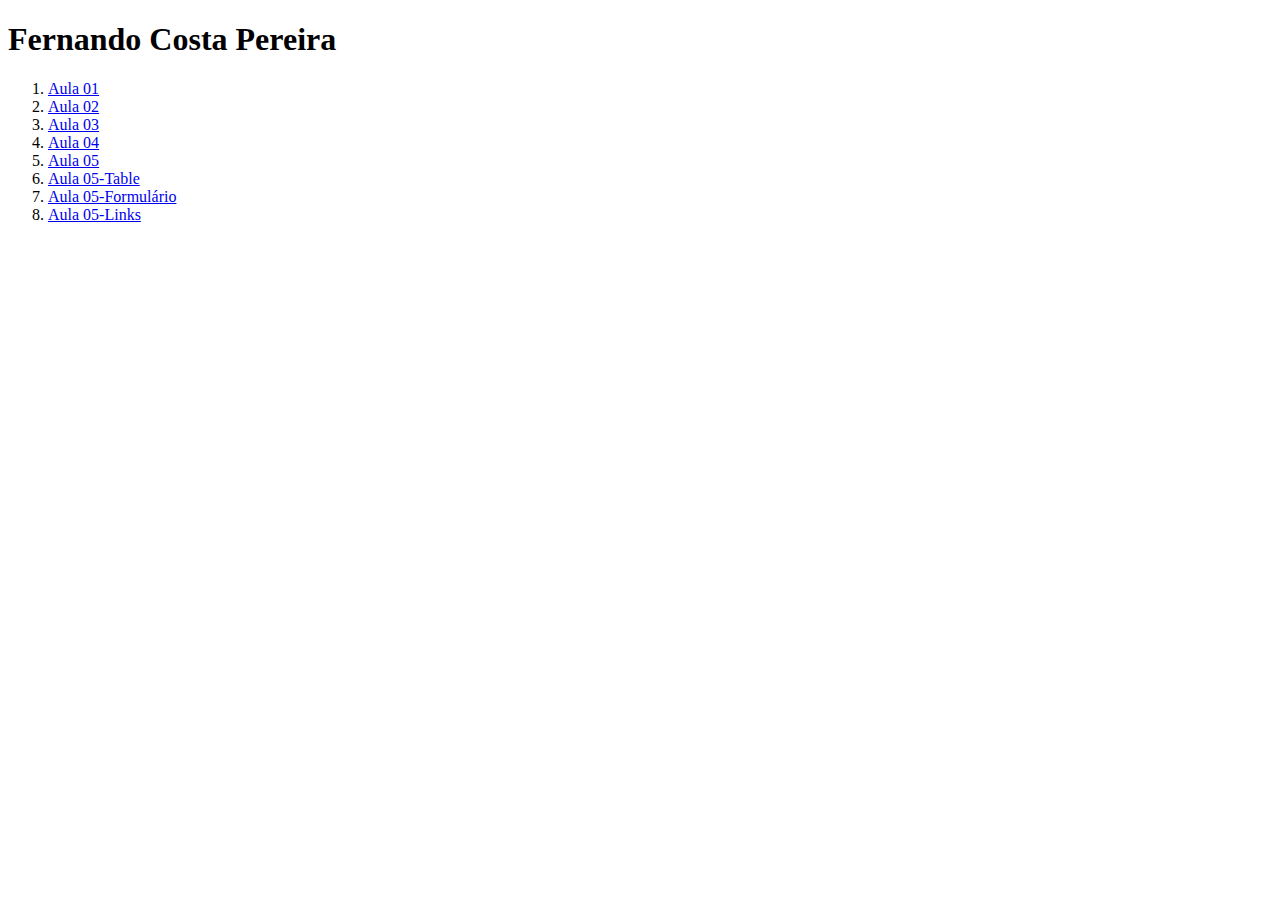
<file: index.html>
<!DOCTYPE html>
<html lang="pt-BR">
<head>
    <meta charset="UTF-8">
    <meta name="viewport" content="width=device-width, initial-scale=1.0">
    <title>Todas as aulas</title>
</head>
<body>
    <h1>Fernando Costa Pereira</h1>
    <ol>
        <li><a href="https://nandopera.github.io/Coderhouse/aula1/index.html">Aula 01</a></li>
        <li><a href="https://nandopera.github.io/Coderhouse/aula2/index.html">Aula 02</a></li>
        <li><a href="https://nandopera.github.io/Coderhouse/aula3/index.html">Aula 03</a></li>
        <li><a href="https://nandopera.github.io/Coderhouse/aula4/index.html">Aula 04</a></li>
        <li><a href="https://nandopera.github.io/Coderhouse/aula5/index.html">Aula 05</a></li>
        <li><a href="https://nandopera.github.io/Coderhouse/aula5/tabela.html">Aula 05-Table</a></li>
        <li><a href="https://nandopera.github.io/Coderhouse/aula5/formulario.html">Aula 05-Formulário</a></li>
        <li><a href="https://nandopera.github.io/Coderhouse/aula5/links.html">Aula 05-Links</a></li>
    </ol>
</body>
</html>
</file>
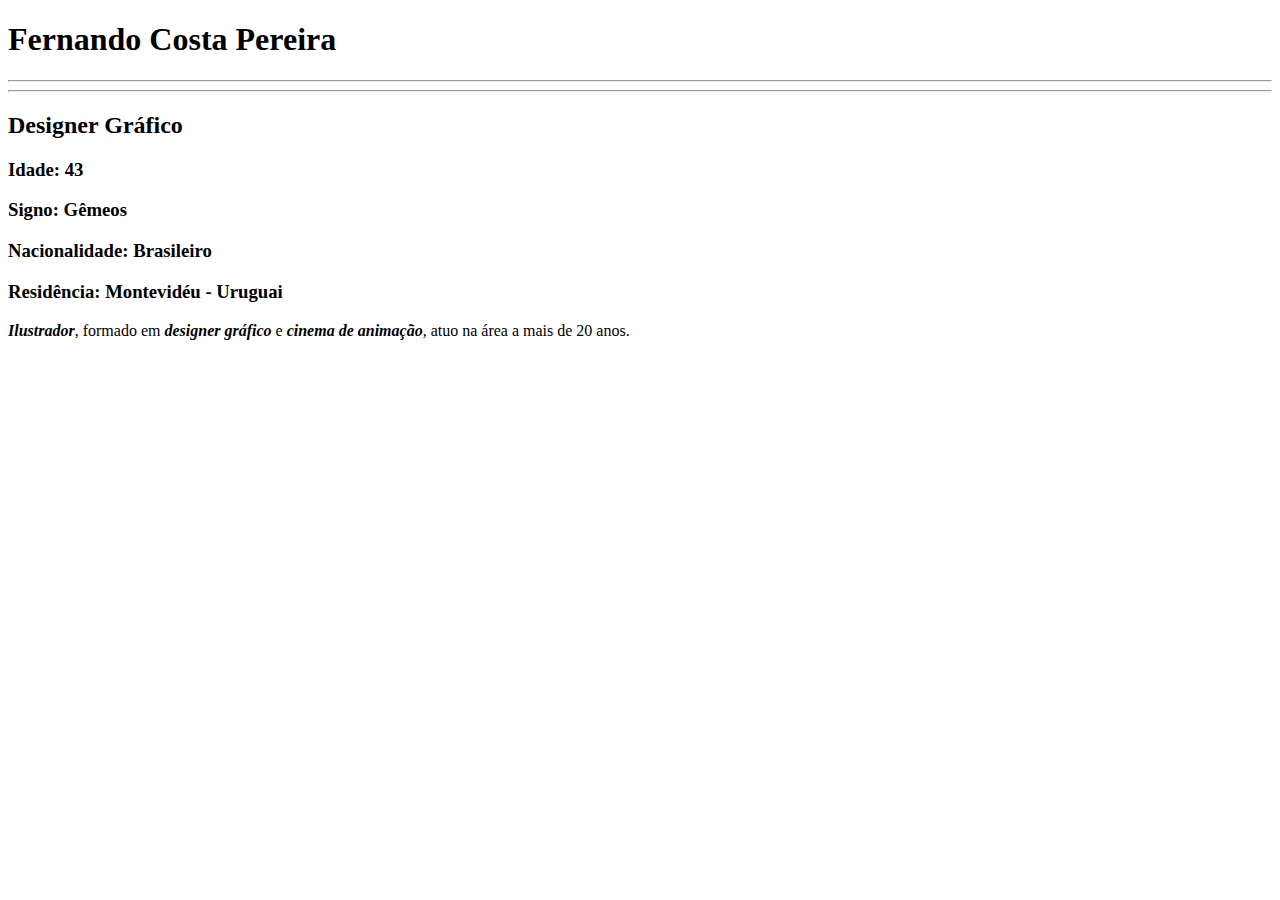
<file: Aula 01/index.html>
<!DOCTYPE html>
<html lang="br">
<head>
    <meta charset="UTF-8">
    <meta http-equiv="X-UA-Compatible" content="IE=edge">
    <meta name="viewport" content="width=device-width, initial-scale=1.0">
    <title>Primeira página - Coderhouse</title>
</head>
<body>
    <h1>Fernando Costa Pereira</h1>
    <hr>
    <hr>
    <h2>Designer Gráfico</h2>
    <h3>Idade: 43</h3>
    <h3>Signo: Gêmeos</h3>
    <h3>Nacionalidade: Brasileiro</h3>
    <h3>Residência: Montevidéu - Uruguai</h3>
    <p>
        <b><em>Ilustrador</em></b>, formado em <b><em>designer gráfico</em></b> e <b><em>cinema de animação</em></b>, atuo na área a mais de 20 anos.
    </p>
</body>
</html>
</file>
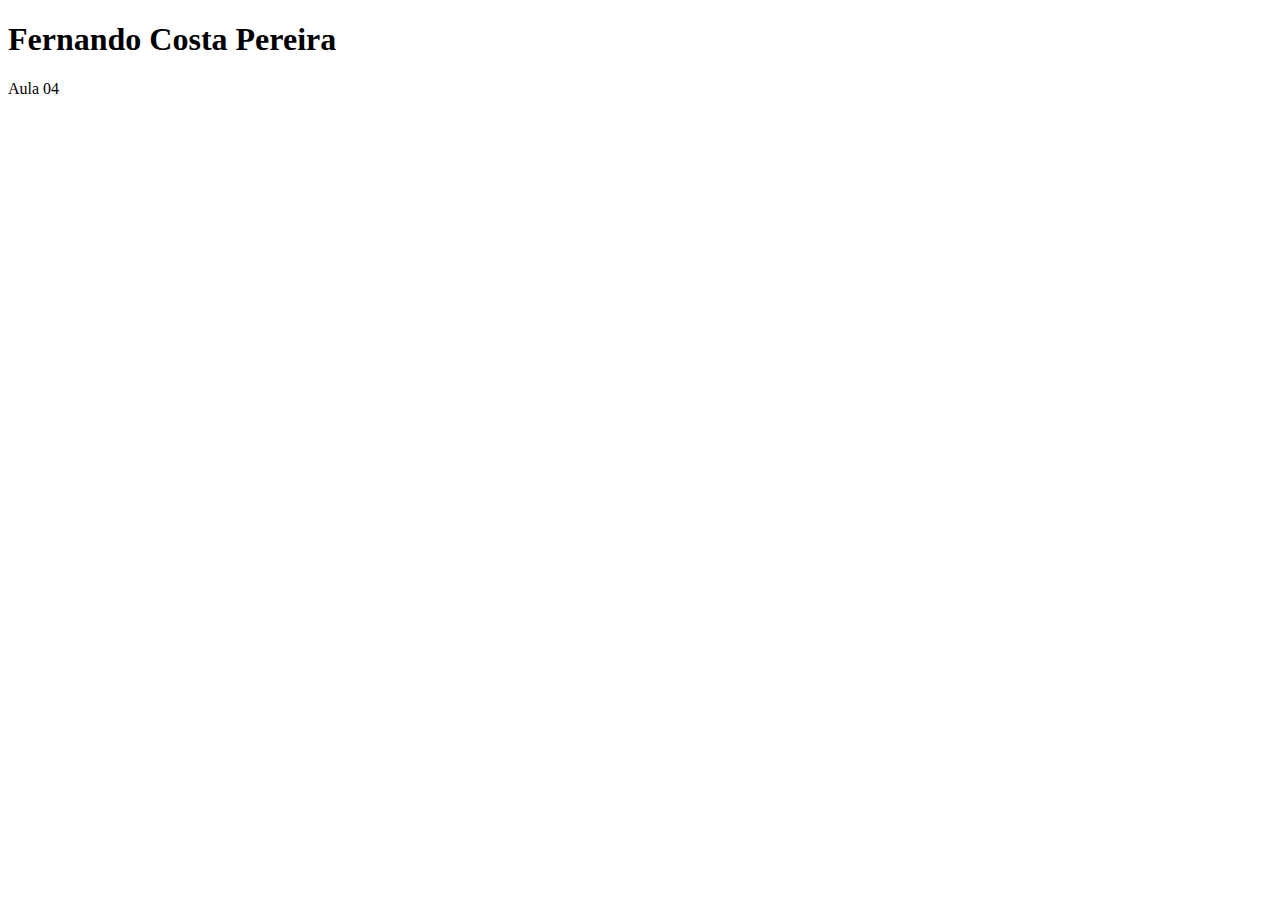
<file: aula4/index.html>
<!DOCTYPE html>
<html lang="en">
<head>
    <meta charset="UTF-8">
    <meta http-equiv="X-UA-Compatible" content="IE=edge">
    <meta name="viewport" content="width=device-width, initial-scale=1.0">
    <title>Aula 4</title>
</head>
<body>
    <h1>Fernando Costa Pereira</h1>
    <p>Aula 04</p>
</body>
</html>
</file>
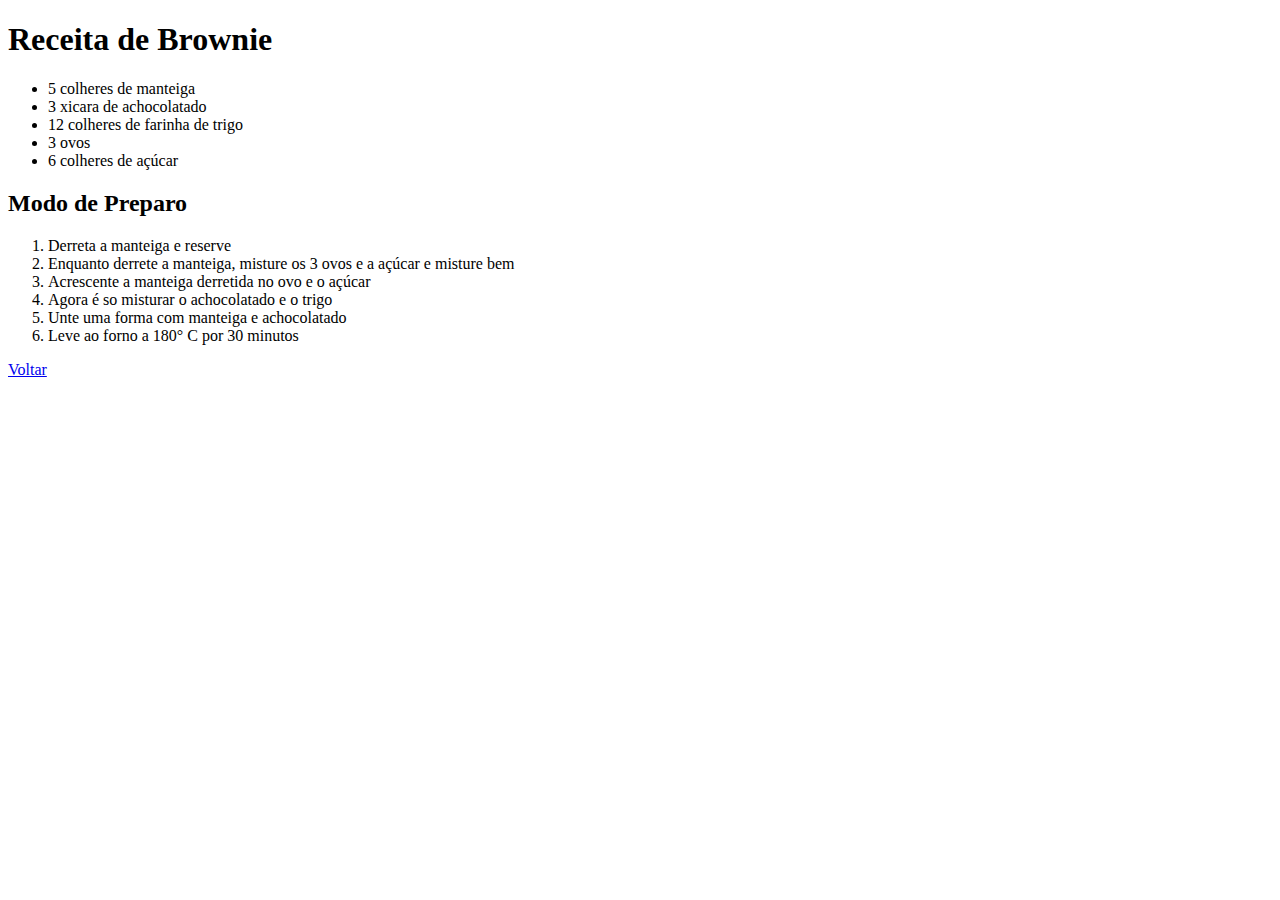
<file: aula5/index.html>
<!DOCTYPE html>
<html lang="en">
<head>
    <meta charset="UTF-8">
    <meta http-equiv="X-UA-Compatible" content="IE=edge">
    <meta name="viewport" content="width=device-width, initial-scale=1.0">
    <title>Document</title>
</head>
<body>
    <div>
        <h1>Receita de Brownie</h1>
        <ul>
            <li>5 colheres de manteiga</li>
            <li>3 xicara de achocolatado</li>
            <li>12 colheres de farinha de trigo</li>
            <li>3 ovos</li>
            <li>6 colheres de açúcar</li>
        </ul>
        <h2>Modo de Preparo</h2>
        <ol>
            <li>Derreta a manteiga e reserve</li>
            <li>Enquanto derrete a manteiga, misture os 3 ovos e a açúcar e misture bem</li>
            <li>Acrescente a manteiga derretida no ovo e o açúcar</li>
            <li>Agora é so misturar o achocolatado e o trigo</li>
            <li>Unte uma forma com manteiga e achocolatado</li>
            <li>Leve ao forno a 180° C por 30 minutos</li>
        </ol>
        <div><a href="https://nandopera.github.io/Coderhouse/">Voltar</a></div>
    </div>
</body>
</html>
</file>
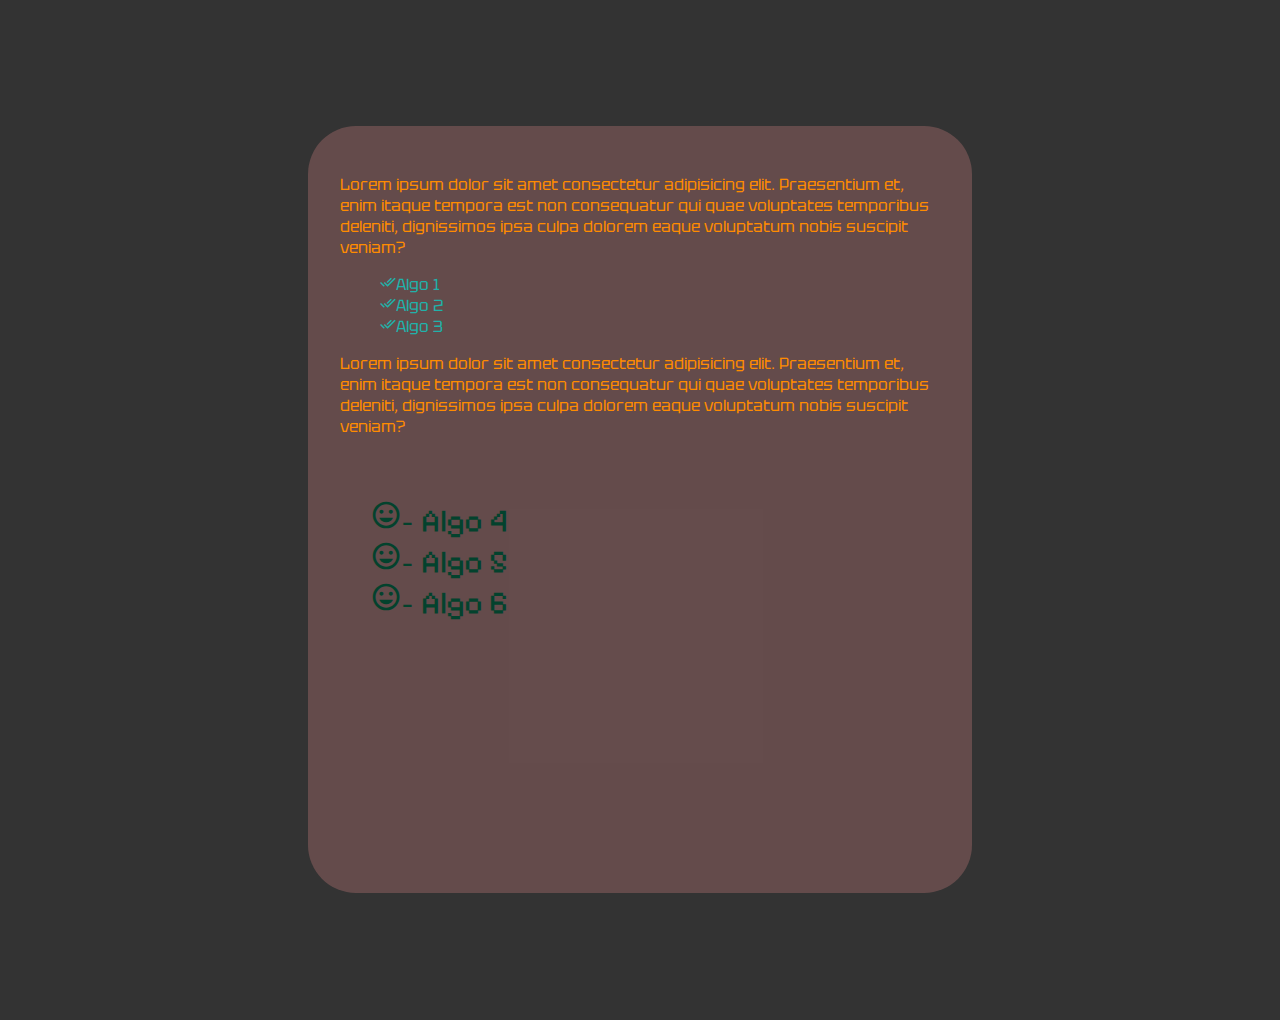
<file: aula7/index.html>
<!DOCTYPE html>
<html lang="en">
<head>
    <meta charset="UTF-8">
    <meta name="viewport" content="width=device-width, initial-scale=1.0">
    <link rel="stylesheet" href="css/global.css">

    <link href="https://fonts.googleapis.com/icon?family=Material+Icons" rel="stylesheet">
    <link rel="stylesheet" href="https://fonts.googleapis.com/css2?family=Material+Symbols+Rounded:opsz,wght,FILL,GRAD@20..48,100..700,0..1,-50..200" />

    <title>Document</title>
</head>
<body>
    <div class="conteudo">
        <p class="desafio1">Lorem ipsum dolor sit amet consectetur adipisicing elit. Praesentium et, enim itaque tempora est non consequatur qui quae voluptates temporibus deleniti, dignissimos ipsa culpa dolorem eaque voluptatum nobis suscipit veniam?</p>
        <ul id="lista1">
            <li>Algo 1</li>
            <li>Algo 2</li>
            <li>Algo 3</li>
        </ul>
        <p class="desafio1">Lorem ipsum dolor sit amet consectetur adipisicing elit. Praesentium et, enim itaque tempora est non consequatur qui quae voluptates temporibus deleniti, dignissimos ipsa culpa dolorem eaque voluptatum nobis suscipit veniam?</p>
        <ul id="lista2">
            <li>Algo 4</li>
            <li>Algo 5</li>
            <li>Algo 6</li>
        </ul>
    </div>
</body>
</html>
</file>
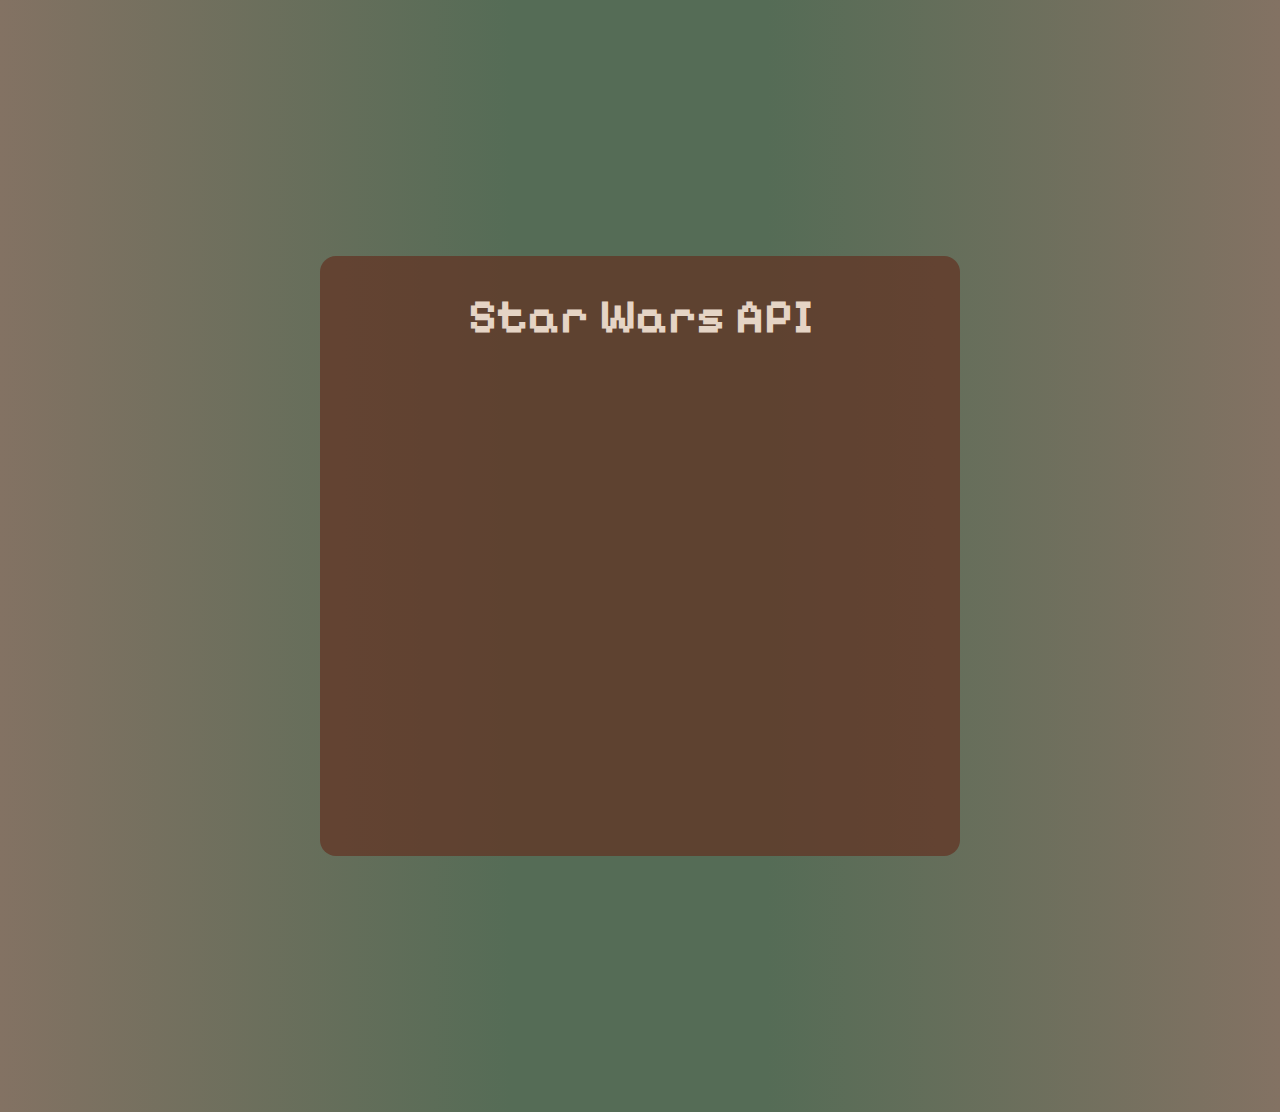
<file: starwars-api/index.html>
<!DOCTYPE html>
<html lang="pt-br">
<head>
    <meta charset="UTF-8">
    <meta name="viewport" content="width=device-width, initial-scale=1.0">
    <link rel="stylesheet" href="css/global.css">
    <title>Star Wars Universe</title>
</head>
<body>
    <div class="content">
        <div class="starDetails"><h1>Star Wars API</h1></div>
    </div>
</body>
</html>
</file>
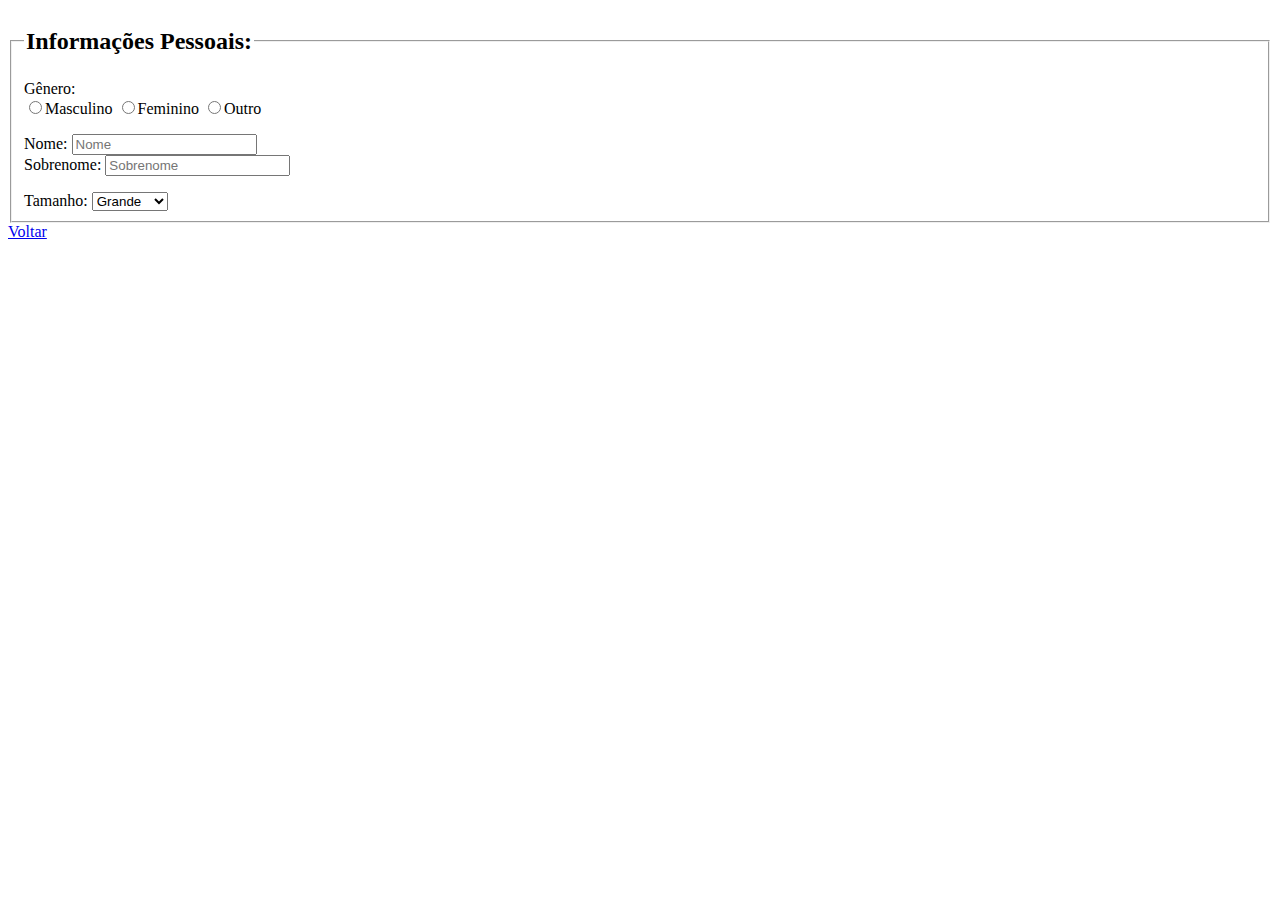
<file: aula5/formulario.html>
<!DOCTYPE html>
<html lang="en">
<head>
    <meta charset="UTF-8">
    <meta http-equiv="X-UA-Compatible" content="IE=edge">
    <meta name="viewport" content="width=device-width, initial-scale=1.0">
    <title>Document</title>
</head>
<body>
    
    <form>
        <fieldset>
            <legend><h2>Informações Pessoais:</h2></legend>
            <label for="gen">Gênero:</label><br>
            <input type="radio" name="gen"><span>Masculino</span>
            <input type="radio" name="gen"><span>Feminino</span>
            <input type="radio" name="gen"><span>Outro</span><br>
            <p>
                <label for="nome">Nome:</label>
                <input type="text" name="nome" placeholder="Nome"><br>
                <label for="sobrenome">Sobrenome:</label>
                <input type="text" name="sobrenome" placeholder="Sobrenome">
            </p>
                <label for="gen">Tamanho:</label>
                <select name="estados">
                    <option value="gr">Grande</option>
                    <option value="md">Médio</option>
                    <option value="pq">Pequeno</option>
                </select>
        </fieldset>
    </form>
    <div><a href="https://nandopera.github.io/Coderhouse/">Voltar</a></div>
</body>
</html>
</file>
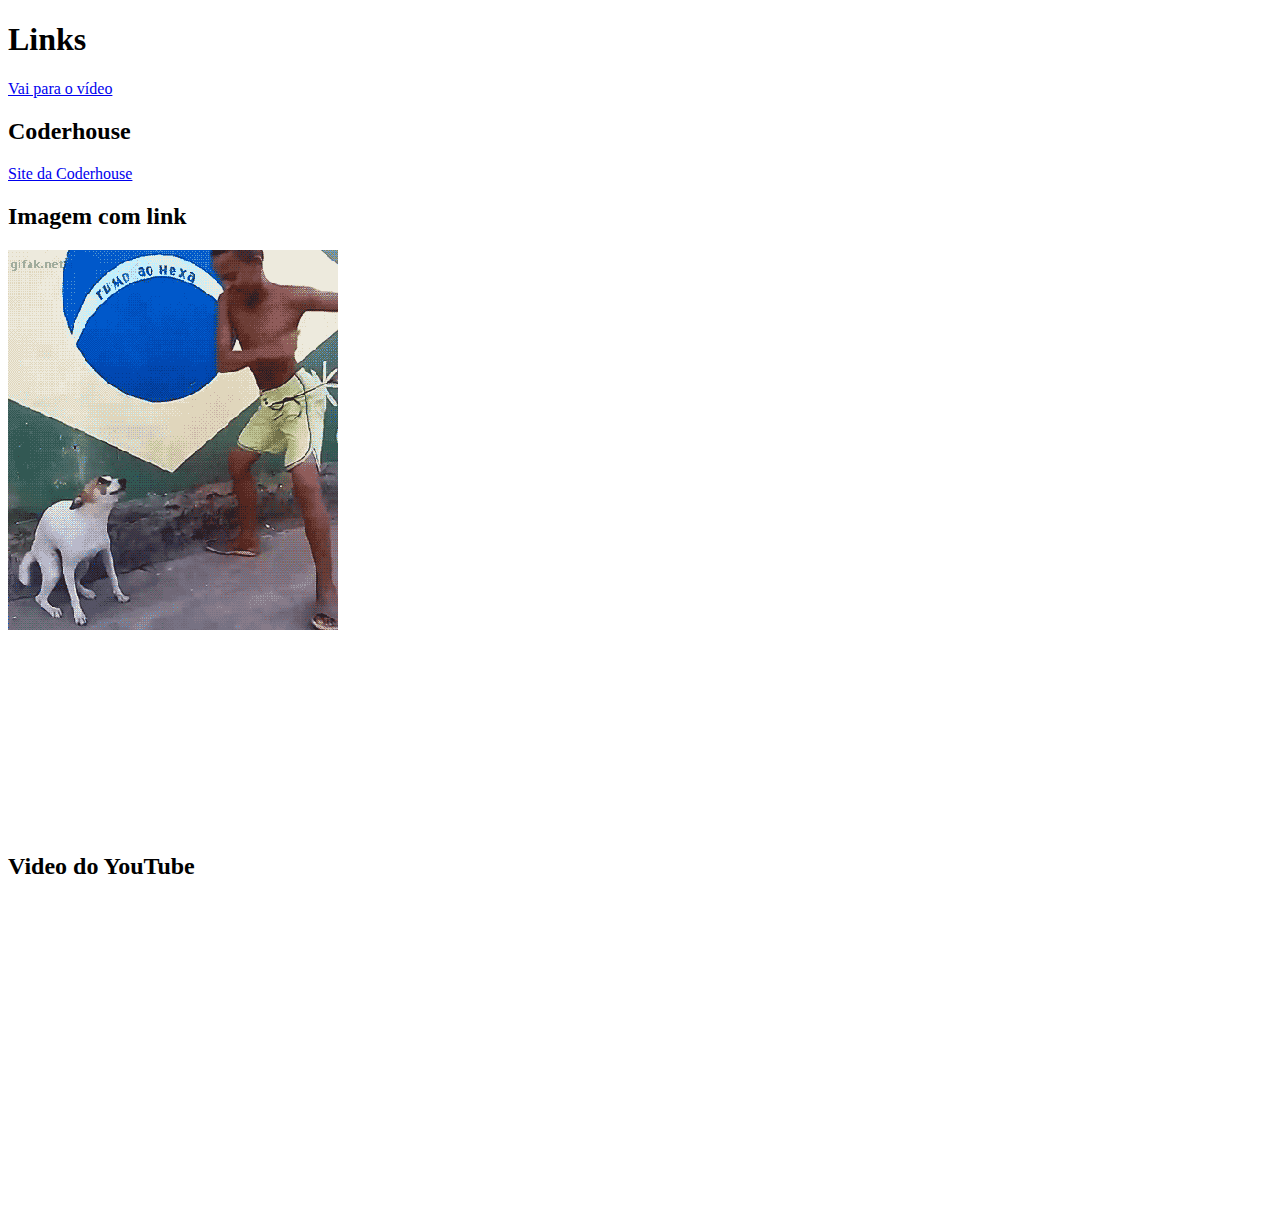
<file: aula5/links.html>
<!DOCTYPE html>
<html lang="pt-BR">
<head>
    <meta charset="UTF-8">
    <meta http-equiv="X-UA-Compatible" content="IE=edge">
    <meta name="viewport" content="width=device-width, initial-scale=1.0">
    <title>Links</title>
    <style>
        #content {
            content: "";
            width: auto;
            height: 200px;
        } 
    </style>
</head>
<body>
    <h1>Links</h1>
    <span><a href="#video">Vai para o vídeo</a></span>
    <h2>Coderhouse</h2>
    <a href="https://www.coderhouse.com.br/">Site da Coderhouse</a> <br>
    <h2>Imagem com link</h2>
    <a href="https://adotar.com.br/instituicoes.aspx?estado=rj"><img src="dog.gif" alt="Doguinho Dançando"></a><br>
    <div id="content"></div>
    <h2 id="video">Video do YouTube</h2>
    <iframe width="560" height="315" src="https://www.youtube.com/embed/zc5Usobusyw?si=ZgZI18tT0zPmEBW-" title="YouTube video player" frameborder="0" allow="accelerometer; autoplay; clipboard-write; encrypted-media; gyroscope; picture-in-picture; web-share" allowfullscreen></iframe>
</body>
</html>
</file>
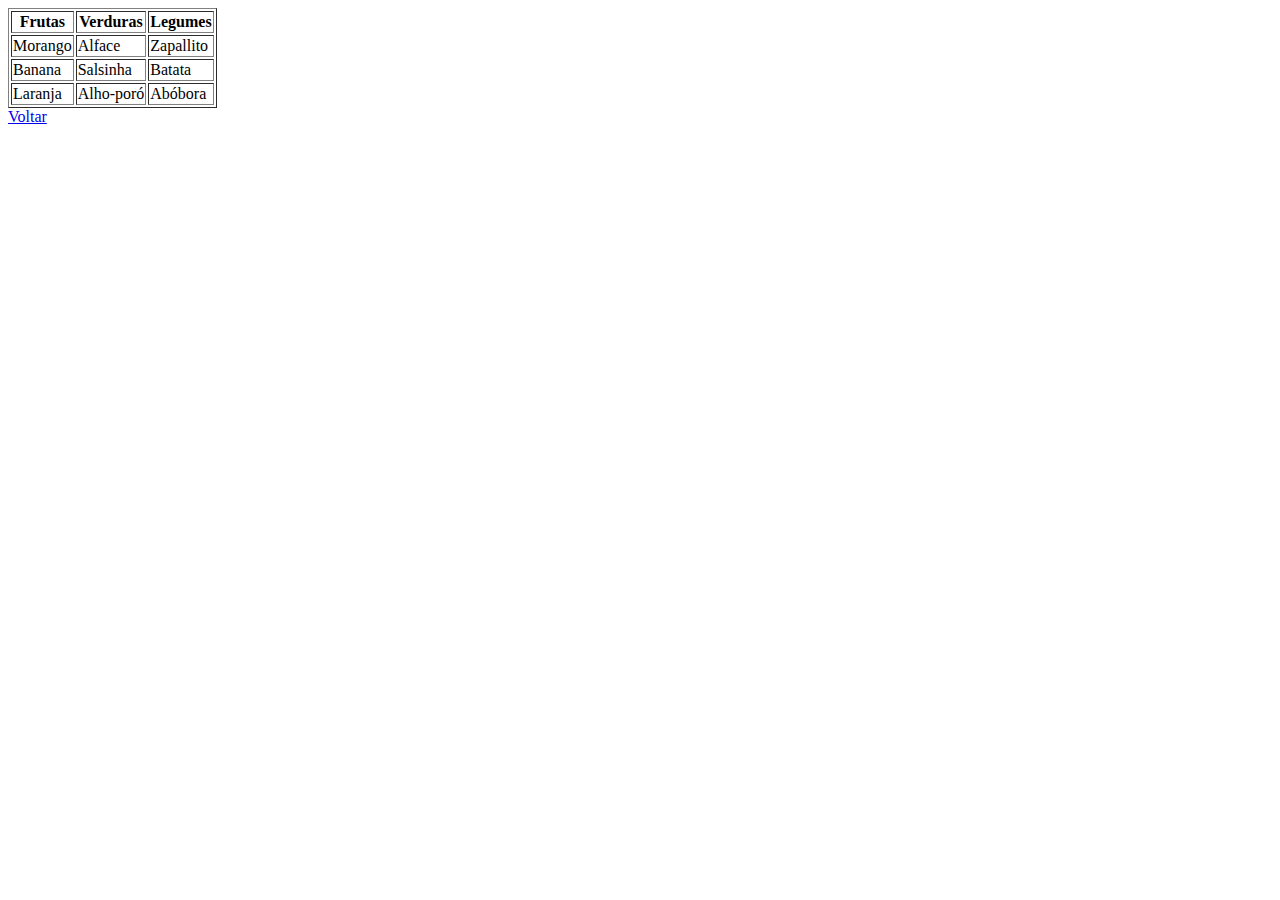
<file: aula5/tabela.html>
<!DOCTYPE html>
<html lang="en">
<head>
    <meta charset="UTF-8">
    <meta http-equiv="X-UA-Compatible" content="IE=edge">
    <meta name="viewport" content="width=device-width, initial-scale=1.0">
    <title>Document</title>
</head>
<body>
    <table border>
        <tr>
        <th>Frutas</th>
        <th>Verduras</th>
        <th>Legumes</th>
        </tr>
        <tr>
            <td>Morango</td>
            <td>Alface</td>
            <td>Zapallito</td>
        </tr>
        <tr>
            <td>Banana</td>
            <td>Salsinha</td>
            <td>Batata</td>
        </tr>
        <tr>
            <td>Laranja</td>
            <td>Alho-poró</td>
            <td>Abóbora</td>
        </tr>
    </table>
    <div><a href="https://nandopera.github.io/Coderhouse/">Voltar</a></div>
</body>
</html>
</file>
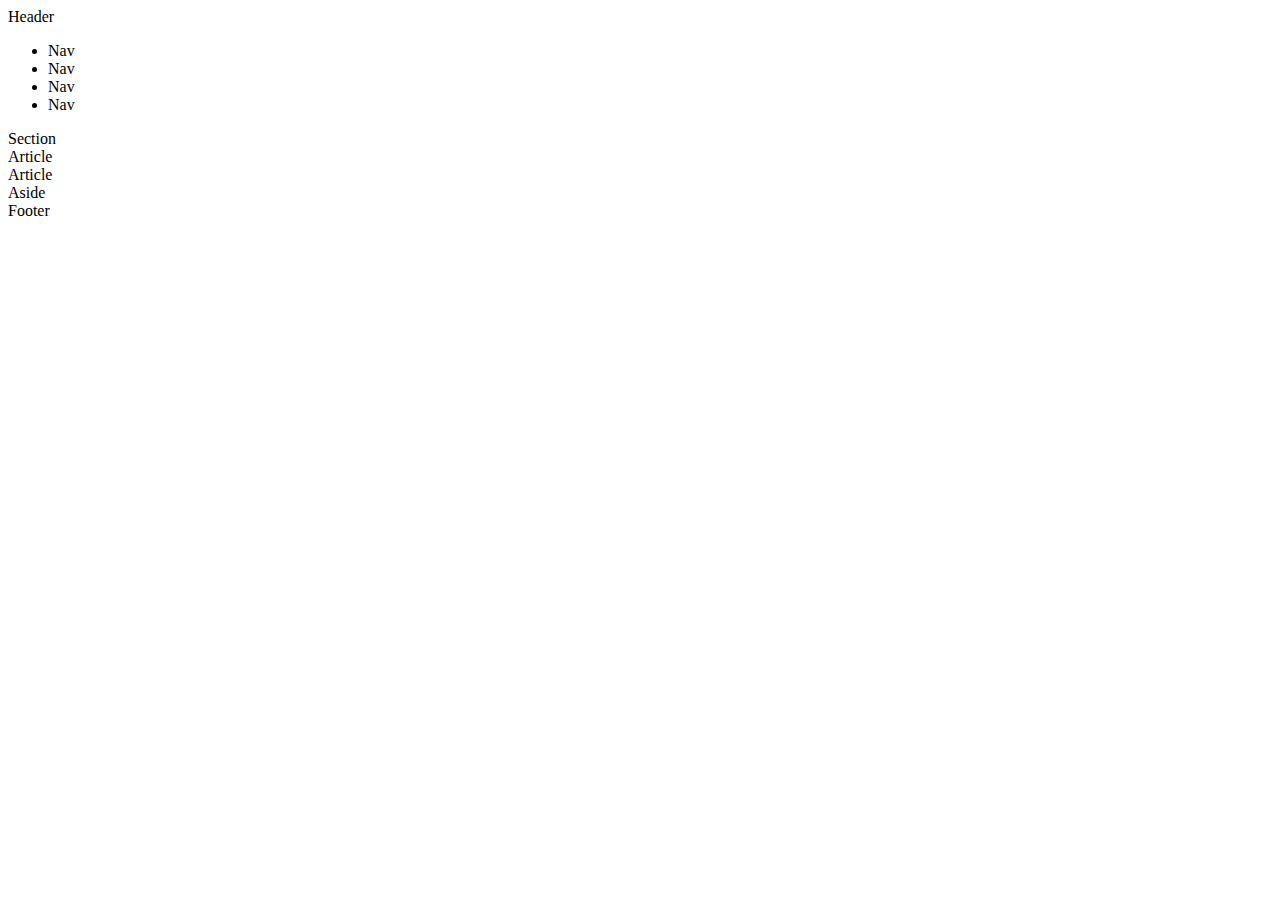
<file: aula6/semantica.html>
<!DOCTYPE html>
<html lang="pt-BR">
<head>
    <meta charset="UTF-8">
    <meta name="viewport" content="width=device-width, initial-scale=1.0">
    <meta name="keywords" content="HTML, semântica, Aprender">
    <meta name="description" content="Exercício para treinamento de semântica HTML">
    <title>Aprendendo Semântica</title> 
</head>
<body>
    <header>Header
        <nav>
            <ul>
                <li>Nav</li>
                <li>Nav</li>
                <li>Nav</li>
                <li>Nav</li>
            </ul>
        </nav>
    </header>
    <main>
        <section>Section</section>
        <article>Article</article>
        <article>Article</article>
        <aside>Aside</aside>
        <footer>Footer</footer>
    </main>
</body>
</html>
</file>
<file: aula7/css/global.css>
@import url('https://fonts.googleapis.com/css2?family=Pixelify+Sans:wght@400;700&display=swap');
@import url('https://fonts.googleapis.com/css2?family=Tektur&display=swap');
body {
    background: #333;
    color: beige;
    font-family: Tektur;
}

.conteudo {
    margin: 10% auto;
    width: 600px;
    padding: 2rem;
    border-radius: 3rem;
    background: rgba(150, 100, 100, .5);
}

.desafio1 {
    color: darkorange;
}

#lista1 {
    color:lightseagreen;
    list-style: none;
}
#lista1>li::before {
    content: "\e877 ";
    font-family: "Material Icons";
}

#lista2 {
    font-family: 'Pixelify Sans', sans-serif;
    font-size: 2rem;
    height: 300px;
    padding: 30px 30px;
    color: rgb(3, 66, 45);
    list-style: none;
    background: url(https://images.unsplash.com/photo-1528459801416-a9e53bbf4e17?ixlib=rb-4.0.3&ixid=M3wxMjA3fDB8MHxwaG90by1wYWdlfHx8fGVufDB8fHx8fA%3D%3D&auto=format&fit=crop&w=1424&q=80);
    background-position: 10% 10%;
    background-repeat: no-repeat;
}
#lista2>li::before {
    content: "\e7f2 - ";
    
    font-family: "Material Icons";
    
}
</file>
<file: starwars-api/css/global.css>
@import url('https://fonts.googleapis.com/css2?family=Pixelify+Sans:wght@400;700&display=swap');

* {
    margin: 0;
    padding: 0;
    box-sizing: border-box;
    font-family: 'Pixelify Sans', sans-serif;
}

body {
    background: linear-gradient(to right, #837263 0, #556C56 40% 60%, #837263);
}
h1 {
    font-size: 3rem;
    color: #E5D4C5;
}
.content {
    margin: 20% auto;
    min-width: 300px;
    max-width: 40rem;
    height: 600px;
    display: flex;
    border-radius: 1rem;
    justify-content: center;
    align-items:first baseline;
    padding: 2rem 0;
    background: rgba(98, 49, 33, .7);
}

.starDetails {

}
</file>
